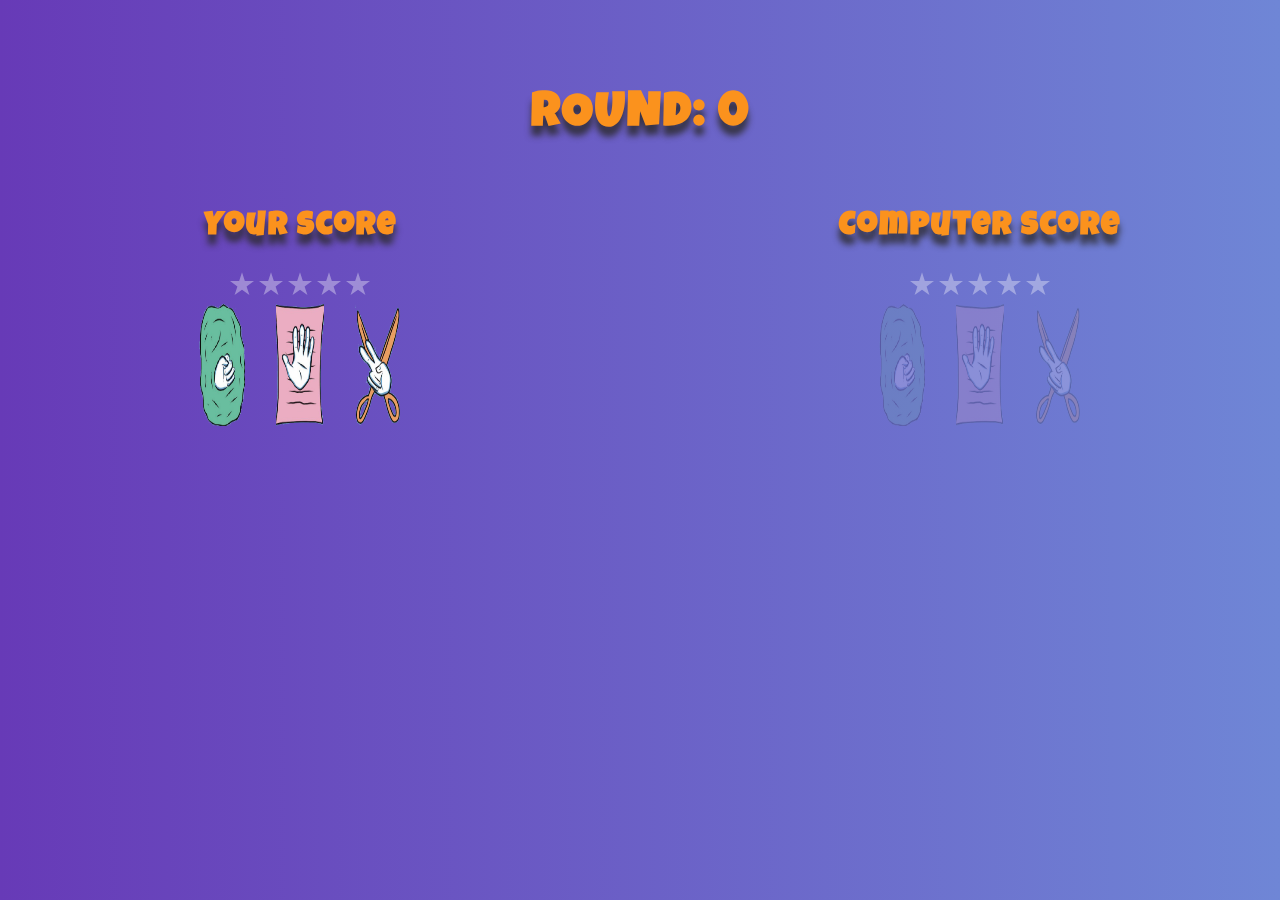
<file: index.html>
<!DOCTYPE html>
<html lang="en">

<head>
  <meta charset="UTF-8">
  <meta name="viewport" content="width=device-width, initial-scale=1.0">
  <meta http-equiv="X-UA-Compatible" content="ie=edge">
  <link rel="stylesheet" href="style.css">
  <title>Rock Paper Scissors</title>
</head>

<body>
  <div class="global-container">
    <div class="grid-container">
      <header>
        <h1>
          ROUND: 0
        </h1>
      </header>
      <main>
        <div id="player">
    
          <h2>
            Your Score
          </h2>
          <div id="player-score">
            <svg class="star" xmlns="http://www.w3.org/2000/svg" width="24" height="24" viewBox="0 0 24 24">
              <path
                d="M12 .288l2.833 8.718h9.167l-7.417 5.389 2.833 8.718-7.416-5.388-7.417 5.388 2.833-8.718-7.416-5.389h9.167z" />
              </svg>
            <svg class="star" xmlns="http://www.w3.org/2000/svg" width="24" height="24" viewBox="0 0 24 24">
              <path
                d="M12 .288l2.833 8.718h9.167l-7.417 5.389 2.833 8.718-7.416-5.388-7.417 5.388 2.833-8.718-7.416-5.389h9.167z" />
              </svg>
            <svg class="star" xmlns="http://www.w3.org/2000/svg" width="24" height="24" viewBox="0 0 24 24">
              <path
                d="M12 .288l2.833 8.718h9.167l-7.417 5.389 2.833 8.718-7.416-5.388-7.417 5.388 2.833-8.718-7.416-5.389h9.167z" />
              </svg>
            <svg class="star" xmlns="http://www.w3.org/2000/svg" width="24" height="24" viewBox="0 0 24 24">
              <path
                d="M12 .288l2.833 8.718h9.167l-7.417 5.389 2.833 8.718-7.416-5.388-7.417 5.388 2.833-8.718-7.416-5.389h9.167z" />
              </svg>
            <svg class="star" xmlns="http://www.w3.org/2000/svg" width="24" height="24" viewBox="0 0 24 24">
              <path
                d="M12 .288l2.833 8.718h9.167l-7.417 5.389 2.833 8.718-7.416-5.388-7.417 5.388 2.833-8.718-7.416-5.389h9.167z" />
              </svg>
          </div>
    
          <div id="player-choices">
            <div>
              <img src="images/rock.png" alt="" id="rock" class="player-choice">
            </div>
            <div>
              <img src="images/paper.png" alt="" id="paper" class="player-choice">
            </div>
            <div>
              <img src="images/scissors.png" alt="" id="scissors" class="player-choice">
            </div>
          </div>
    
        </div>
    
    
        <div id="computer">
    
          <h2>
            Computer Score
          </h2>
          <div id="computer-score">
            <svg class="star" xmlns="http://www.w3.org/2000/svg" width="24" height="24" viewBox="0 0 24 24">
              <path
                d="M12 .288l2.833 8.718h9.167l-7.417 5.389 2.833 8.718-7.416-5.388-7.417 5.388 2.833-8.718-7.416-5.389h9.167z" />
              </svg>
            <svg class="star" xmlns="http://www.w3.org/2000/svg" width="24" height="24" viewBox="0 0 24 24">
              <path
                d="M12 .288l2.833 8.718h9.167l-7.417 5.389 2.833 8.718-7.416-5.388-7.417 5.388 2.833-8.718-7.416-5.389h9.167z" />
              </svg>
            <svg class="star" xmlns="http://www.w3.org/2000/svg" width="24" height="24" viewBox="0 0 24 24">
              <path
                d="M12 .288l2.833 8.718h9.167l-7.417 5.389 2.833 8.718-7.416-5.388-7.417 5.388 2.833-8.718-7.416-5.389h9.167z" />
              </svg>
            <svg class="star" xmlns="http://www.w3.org/2000/svg" width="24" height="24" viewBox="0 0 24 24">
              <path
                d="M12 .288l2.833 8.718h9.167l-7.417 5.389 2.833 8.718-7.416-5.388-7.417 5.388 2.833-8.718-7.416-5.389h9.167z" />
              </svg>
            <svg class="star" xmlns="http://www.w3.org/2000/svg" width="24" height="24" viewBox="0 0 24 24">
              <path
                d="M12 .288l2.833 8.718h9.167l-7.417 5.389 2.833 8.718-7.416-5.388-7.417 5.388 2.833-8.718-7.416-5.389h9.167z" />
              </svg>
          </div>
    
          <div id="computer-choices">
            <div>
              <img src="images/rock.png" alt="" id="computer-rock">
            </div>
            <div>
              <img src="images/paper.png" alt="" id="computer-paper">
            </div>
            <div>
              <img src="images/scissors.png" alt="" id="computer-scissors">
            </div>
          </div>
    
    
    
        </div>
    
      </main>
    </div>
    <div id="message">
  
    </div>
    
    <div id="myModal" class="modal">
  
      <!-- Modal content -->
      <div id="modal-flex">
        <div class="modal-content">
          <button id="replay-btn">Replay</button>
        </div>
      </div>
    
    </div>
  </div>
  <script src="index.js"></script>
</body>

</html>
</file>
<file: style.css>
@font-face {
  font-family: 'luckiest_guyregular';
  src: url('./fonts/luckiestguy-webfont.woff') format('woff');
  font-weight: normal;
  font-style: normal;
}
html, body {
  margin: 0;
  padding: 0;
  box-sizing: border-box;
  scroll-behavior: smooth;
  background:linear-gradient(90deg, #673AB7 0%,#6f86d6 100%);
  font-family: 'luckiest_guyregular';
  color: #fb921d;
  letter-spacing: 2px;
  height: 100%;
  width: 100%;
}

div.global-container {
  height: 100%;
  position: fixed;
  top: 0;
  bottom: 0;
  left: 0;
  right: 0;
}

.grid-container {
  display: grid;
  grid-template-columns: 1fr;
  padding-top: 45px;
}

main {
  display: grid;
  grid-template-columns: repeat(auto-fit, minmax(310px, 1fr));
  justify-items: center;
  column-gap: 80px;
}

#player, #computer {
  display: grid;
  justify-items: center;
  grid-template-columns: 1fr;
}

h1, h2 {
  text-align: center;
  text-shadow: 0px 10px 6px rgba(43, 41, 41, 0.8)
}
h1 {
  font-size: 3rem;
}
h2 {
  font-size: 2rem;
}

svg {
  fill: rgba(255, 255, 255, 0.356);
}

svg.active {
  fill: rgb(255, 255, 255);
}

#player-choices, #computer-choices {
  display: flex;
}
#computer-choices div img {
  opacity: 0.2;
}
#computer-choices div img.active {
  animation-name: fadeIn;
  animation-duration: 2s;
  animation-timing-function: ease-out;
}
@keyframes fadeIn {
  0% {
    opacity: 0.2;
  }
  50% {
    opacity: 1;
    box-shadow: 0px 10px 6px rgba(0, 0, 0, 0.8);
    transform: scale(1.08);
  }
  100% {
    opacity: 0.2;
  }
}

#player-choices div, #computer-choices div {
  display: flex;
  justify-content: center;
}

img {
  width: 60%;
  transition: box-shadow 0.4s, transform 0.4s;
}
#player-choices img:hover {
  cursor: pointer;
  box-shadow: 0px 10px 6px rgba(0, 0, 0, 0.8);
  transform: scale(1.08);
}
#player-choices img:active {
  cursor: pointer;
  box-shadow: 0px 10px 6px rgba(0, 0, 0, 0.8);
  transform: scale(0.8);
}

#message {
  width: 80%;
  margin: auto;
  font-size: 20px;
  padding: 70px 0;
  color: #00ff1e;
}
#message h2 {
  text-align: center;
  text-shadow: 0px 10px 7px rgba(0, 0, 0, 0.8);
}

/* The Modal (background) */
.modal {
  display: none; /* Hidden by default */
  position: fixed; /* Stay in place */
  z-index: 1; /* Sit on top */
  padding-top: 200px; /* Location of the box */
  left: 0;
  top: 0;
  width: 100%; /* Full width */
  height: 100%; /* Full height */
  overflow: auto; /* Enable scroll if needed */
  background-color: rgb(0,0,0); /* Fallback color */
  background-color: rgba(0,0,0,0.4); /* Black w/ opacity */
}
.modal.display-block {
  display: block;
}

#modal-flex {
  display: flex;
  justify-content: center;
  align-items: center;
}
/* Modal Content */
.modal-content {
  background: linear-gradient(90deg, #da4453 0%,#89216b 100% );
  margin: 0 auto 0 auto;
  padding: 34px 20px;
  width: 56%;
  height: 180px;
  animation-name: animatetop;
  border-radius: 30px;
  animation-duration: 1s;
  box-shadow: 0px 5px 7px 2px #5091b7ba, 0px -5px 7px 2px #5091b7ba;
  display: flex;
  flex-direction: column;
  justify-content: center;
  align-items: center;
}
@keyframes animatetop {
  0% {
    margin-top: -100px;
    opacity: 0;
  }
  100% {
    margin-top: 0;
    opacity: 1;
  }
}
.modal-content p {
  text-align: center;
  color: #08050a;
  font-size: 38px;
  margin-top: 0;
  margin-bottom: 30px;
}
#replay-btn {
  background-color: #2fbb3a;
  padding: 10px;
  width: 120px;
  border: 0;
  border-radius: 20px;
  transition: box-shadow 0.4s ease, tranform 0.4s ease;
  font-family: inherit;
  color: rgb(39, 3, 3);
  font-size: 24px;
}

#replay-btn:hover {
  box-shadow: 0px 1px 3px 3px #00ff1e, 0px -1px 3px 3px #00ff1e;
  cursor: pointer;
  transform: scale(1.08);
}

@media screen and (max-width: 700px) {
  div.global-container {
    display: flex;
    flex-direction: column;
    justify-content: center;
  }
  h1 {
    font-size: 2rem;
    margin-bottom: 0;
    margin-top: 20px;
  }
  h2 {
    font-size: 1.5rem;
  }
  main {
    column-gap: 32px;
  }
  #message {
    width: 100%;
    padding-top: 0px;
    padding-bottom: 0;
  }
  #message h2 {
    font-size: 1.2rem;
    margin: 0;
  }
}
@media screen and (max-width: 650px) {
  .grid-container {
    padding-top: 0;
  }
}
</file>
